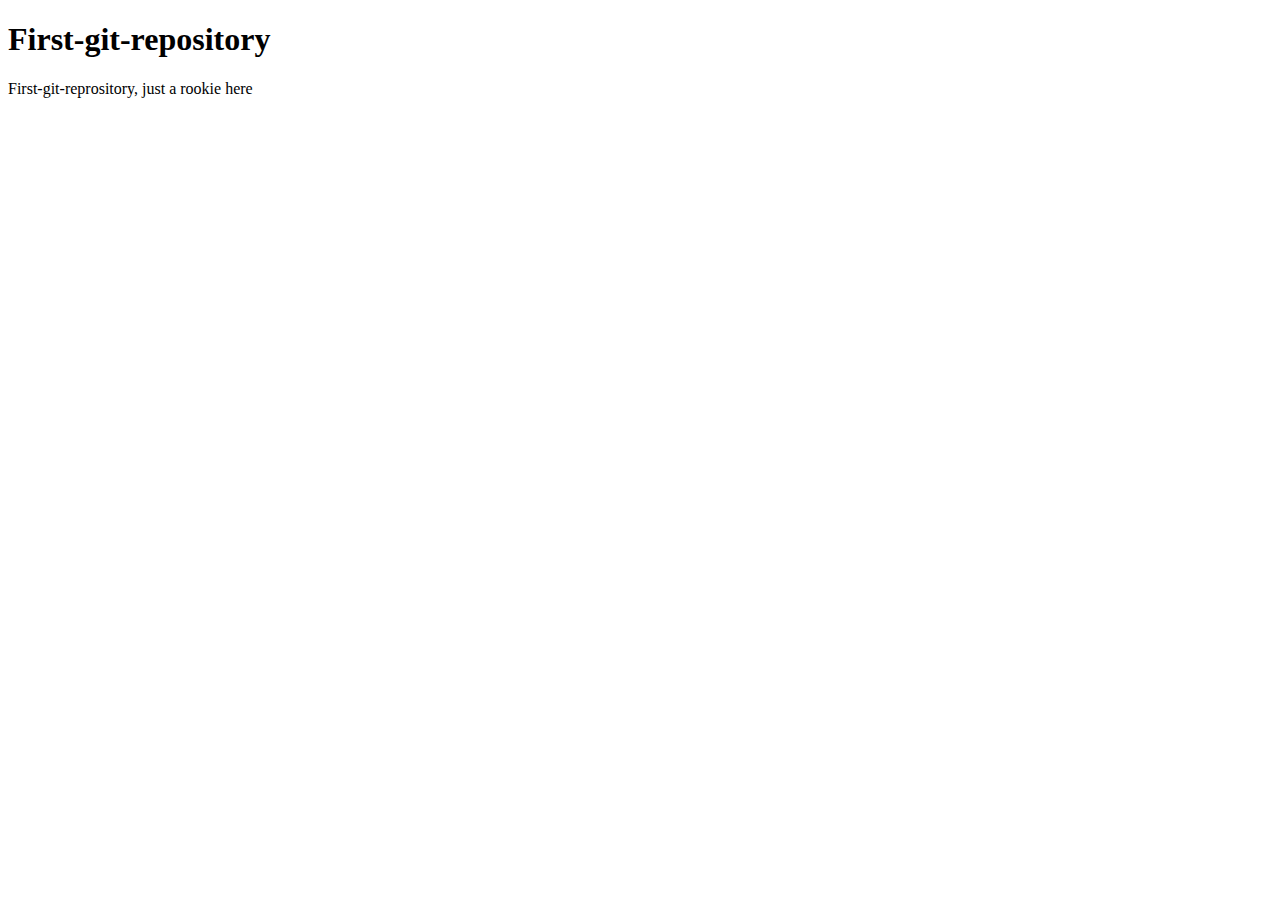
<file: index.html>
<!DOCTYPE html>
<html lang="en">
<head>
    <meta charset="UTF-8">
    <meta name="viewport" content="width=device-width, initial-scale=1.0">
    <title>try-out-git-bash</title>
</head>
<body>
    <h1>First-git-repository</h1>
    <p>First-git-reprository, just a rookie here</p>
</body>
</html>
</file>
